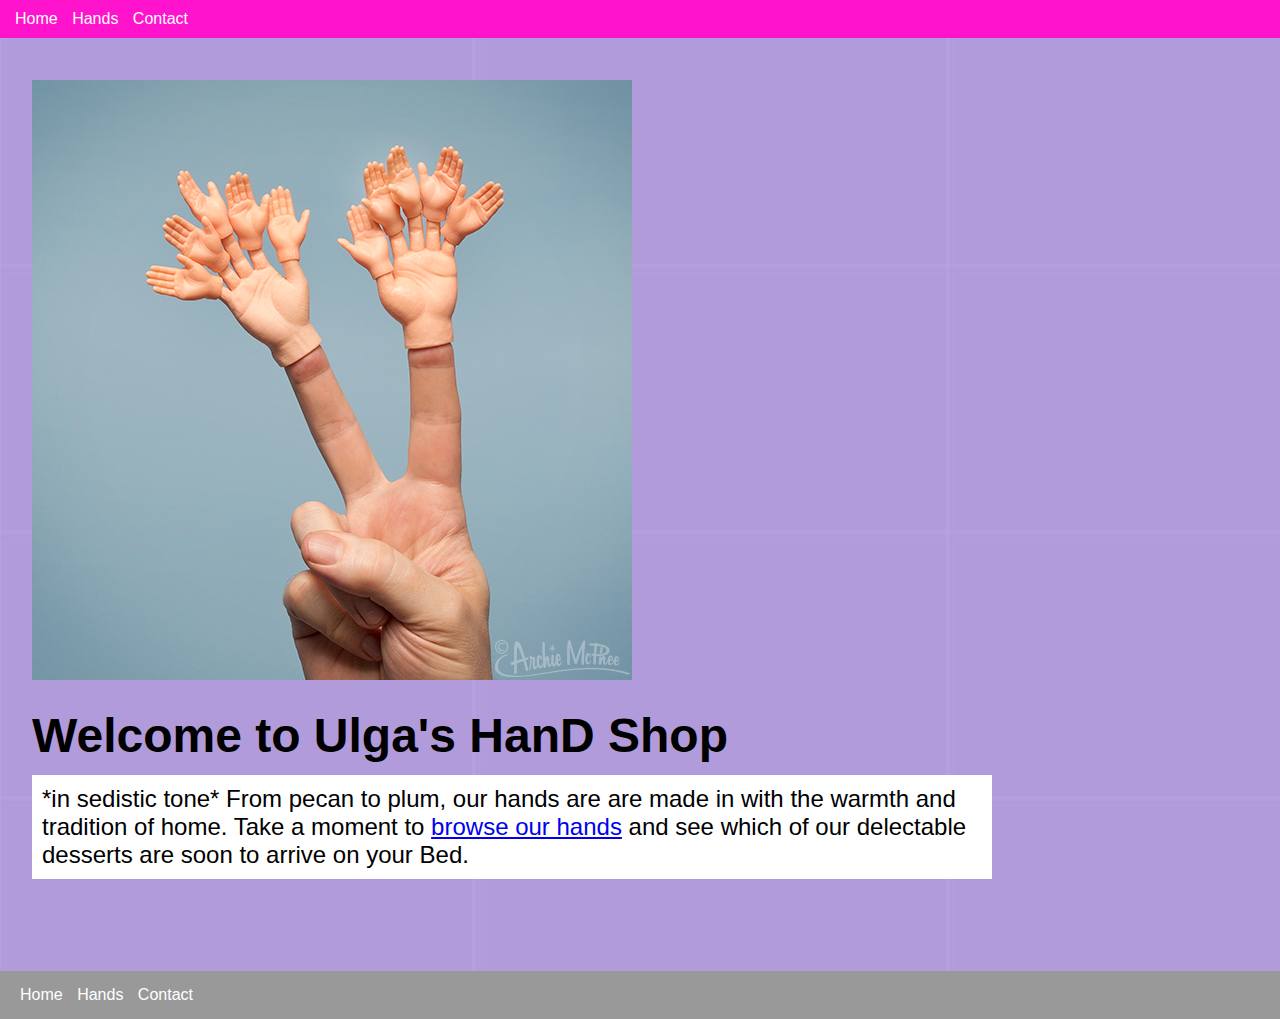
<file: website/index.html>
<!DOCTYPE html>
<html lang="en">
  <head>
    <meta charset="UTF-8" />
    <meta name="viewport" content="width=device-width, initial-scale=1.0" />
    <meta http-equiv="X-UA-Compatible" content="ie=edge" />
    <title>Bethany's Pie Shop</title>
    <link rel="stylesheet" href="site.css" type="text/css" />
    <style>
      h1 {
        font-size: 3em;
        margin-top: 0.5em;
      }

      .banner {
        max-width: 100%;
      }

      .sub-title {
        background-color: #fff;
        font-size: 1.5em;
        padding: 10px;
      }
    </style>
  </head>
  <body>
    <header>
      <nav>
        <ul>
          <li><a href="index.html">Home</a></li>
          <li><a href="hands.html">Hands</a></li>
          <li><a href="contact.html">Contact</a></li>
        </ul>
      </nav>
    </header>
    <main>
      <article>
        <img src="images/banner1.png" class="banner" alt="Ulgas hand shop" />
        <h1>Welcome to Ulga's HanD Shop</h1>
        <p class="sub-title">
           *in sedistic tone* From pecan to plum, our hands are are made in with the warmth and
          tradition of home. Take a moment to
          <a href="hands.html">browse our hands</a> and see which of our
          delectable desserts are soon to arrive on your Bed.
        </p>
      </article>
    </main>
    <footer>
      <nav>
        <ul>
          <li><a href="index.html">Home</a></li>
          <li><a href="hands.html">Hands</a></li>
          <li><a href="contact.html">Contact</a></li>
        </ul>
      </nav>
    </footer>
  </body>
</html>
</file>
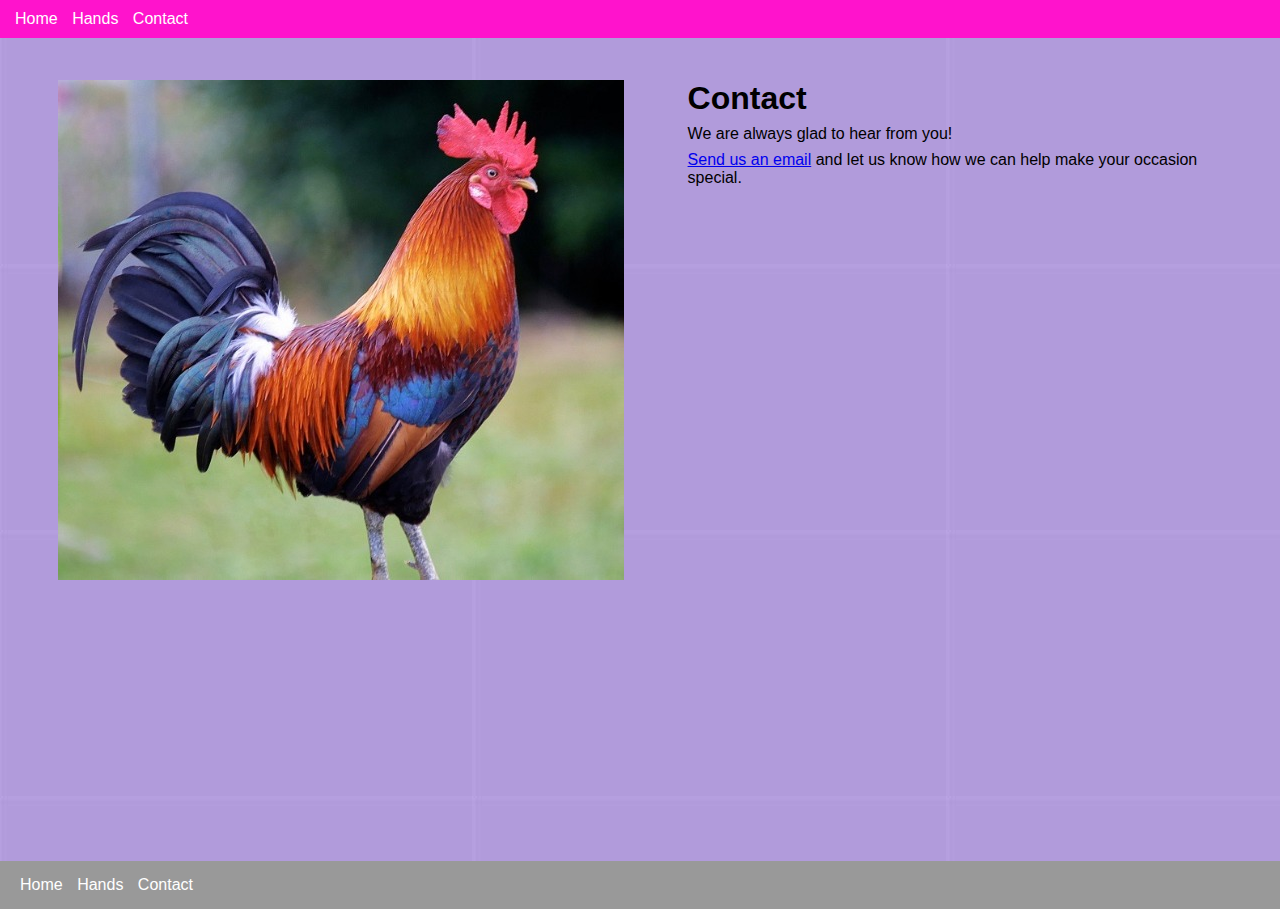
<file: website/contact.html>
<!DOCTYPE html>
<html lang="en">
  <head>
    <meta charset="UTF-8" />
    <meta name="viewport" content="width=device-width, initial-scale=1.0" />
    <meta http-equiv="X-UA-Compatible" content="ie=edge" />
    <title>Contact | Bethany's Pie Shop</title>
    <link rel="stylesheet" href="site.css" type="text/css" />
  </head>
  <body>
    <header>
      <nav>
        <ul>
          <li><a href="index.html">Home</a></li>
          <li><a href="hands.html">Hands</a></li>
          <li><a href="contact.html">Contact</a></li>
        </ul>
      </nav>
    </header>
    <main>
      <aside><img src="images/logo.png" alt="Bethany's Pie Shop" /></aside>
      <article>
        <h1>Contact</h1>
        <p>We are always glad to hear from you!</p>
        <p>
          <a
            href="mailto:example@bethanyspieshop.com?subject=Interested%20in%20pies"
            >Send us an email</a
          >
          and let us know how we can help make your occasion special.
        </p>
      </article>
    </main>
    <footer>
      <nav>
        <ul>
          <li><a href="index.html">Home</a></li>
          <li><a href="hands.html">Hands</a></li>
          <li><a href="contact.html">Contact</a></li>
        </ul>
      </nav>
    </footer>
  </body>
</html>
</file>
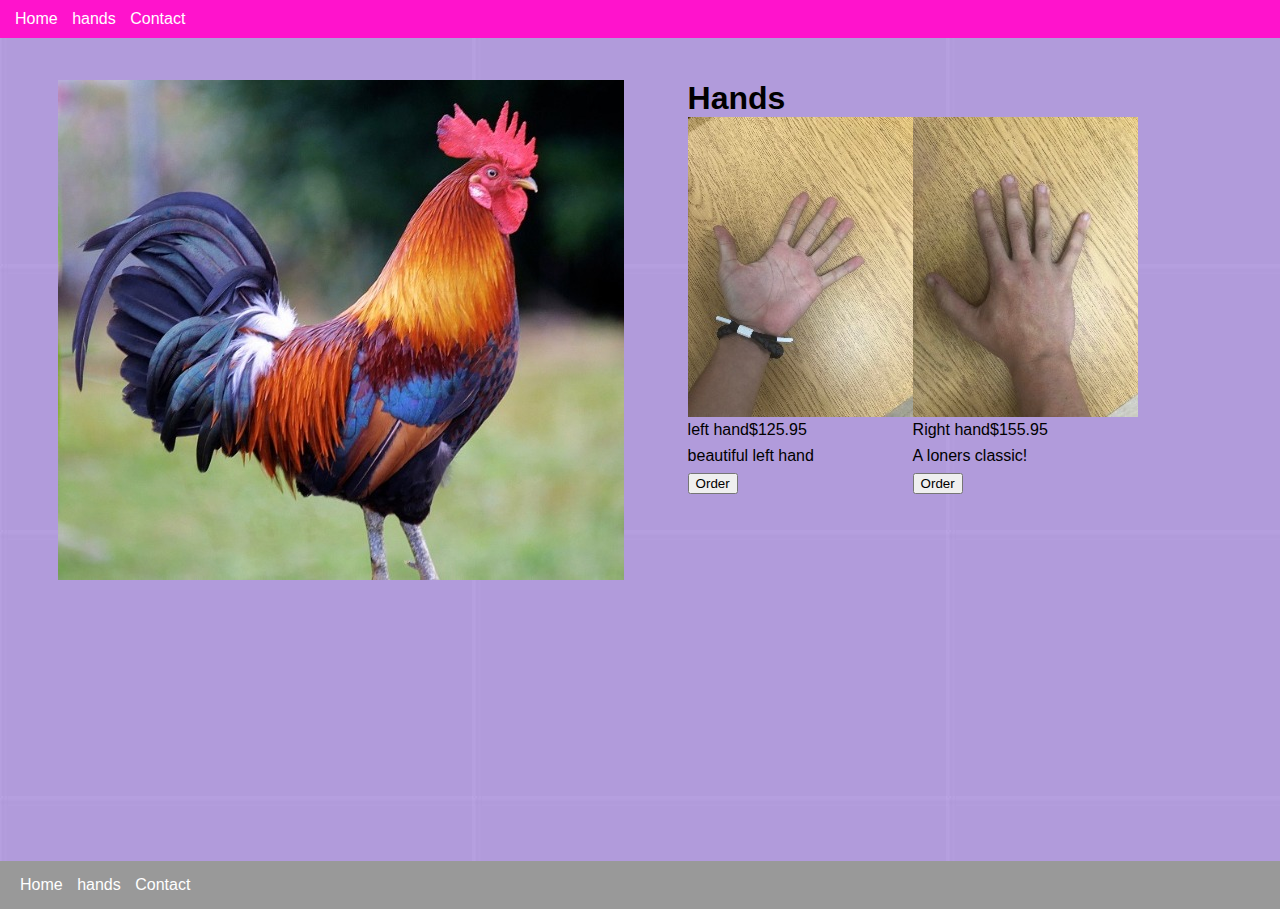
<file: website/hands.html>
<!DOCTYPE html>
<html lang="en">
  <head>
    <meta charset="UTF-8" />
    <meta name="viewport" content="width=device-width, initial-scale=1.0" />
    <meta http-equiv="X-UA-Compatible" content="ie=edge" />
    <title>Pies | Bethany's hand Shop</title>
    <link rel="stylesheet" href="site.css" type="text/css" />
  </head>
  <body>
    <header>
      <nav>
        <ul>
          <li><a href="index.html">Home</a></li>
          <li><a href="hands.html">hands</a></li>
          <li><a href="contact.html">Contact</a></li>
        </ul>
      </nav>
    </header>
    <main>
      <aside>
        <img src="images/logo.png" alt="Ulgas hand shop" />
      </aside>

      <article>
        <h1>Hands</h1>

        <section class="columns-desktop">
          <div class="hand">
            <img src="images/lefthand.png" alt="lefthand" />
            <div class="columns">
              <div class="title">left hand</div>
              <div class="price">$125.95</div>
            </div>
            <p class="desc">beautiful left hand</p>
            <button data-order="lefthand">Order</button>
          </div>

          <div class="hand">
            <img src="images/righthand.png" alt="righthand" />
            <div class="columns">
              <div class="title">Right hand</div>
              <div class="price">$155.95</div>
            </div>
            <p class="desc">A loners classic!</p>
            <button data-order="righthand">Order</button>
          </div>
        </section>
      </article>
    </main>

    <footer>
      <nav>
        <ul>
          <li><a href="index.html">Home</a></li>
          <li><a href="hands.html">hands</a></li>
          <li><a href="contact.html">Contact</a></li>
        </ul>
      </nav>
    </footer>
  </body>
  <script>
    window.addEventListener("DOMContentLoaded", function(e) {
      const orderButtons = document.querySelectorAll("button[data-order]");

      orderButtons.forEach(function(button) {
        
        button.addEventListener("click", function(e) {
          const button = e.currentTarget;
          const container = button.parentNode;

          const order = {
            id: (id = button.getAttribute("data-order")),
            title: container.querySelector(".title").innerText,
            price: container.querySelector(".price").innerText,
            desc: container.querySelector(".desc").innerText
          };

          localStorage.setItem("order", JSON.stringify(order));

          const url = window.location.href.replace("hands.html", "order.html");
          window.location.href = url;
        });
      });
    });
  </script>
</html>
</file>
<file: website/site.css>
* {
  margin: 0;
}

html,
body {
  height: 100%;
}

body {
  font-family: Arial, Helvetica, sans-serif;
  background-color: #999;
}

p {
  margin: 0.5em 0 0.5em 0;
}

header {
  display: block;
  position: fixed;
  top: 0;
  left: 0;
  width: 100%;
  background-color: #ff13cc;
  padding: 10px;
}

nav a:visited,
nav a:link {
  color: #fff;
  text-decoration: none;
}

nav > ul {
  display: inline;
  padding: 0;
}

nav > ul > li {
  display: inline-block;
  list-style: none;
  margin: 0 5px 0 5px;
}

main {
  display: block;
  background-image: url("images/background.png");
  padding-top: 3em;
  padding-bottom: 3em;
  min-height: 85%;
}

footer {
  padding: 15px;
}

aside,
article {
  padding: 2em;
}

aside {
  text-align: center;
}

article {
  width: 75%;
}

.columns {
  display: flex;
}

@media only screen and (min-width: 768px) {
  main {
    display: flex;
  }

  aside {
    margin-left: 2%;
  }

  .columns-desktop {
    display: flex;
  }
}

/* Pie */
.pie {
  width: 200px;
  padding: 10px;
  margin: 10px;
  background-color: #fff;
  border: solid 1px #ccc;
}

.pie img {
  width: 100%;
}

.pie .title {
  font-weight: bold;
}

.pie .price {
  text-align: right;
}

.pie .columns {
  width: 100%;
}

.pie .columns div {
  width: 50%;
}

.pie button {
  background-color: #f6aeae;
  padding: 10px;
  border: solid 1px #f6aeae;
  border-radius: 3px;
  color: #fff;
}
</file>
